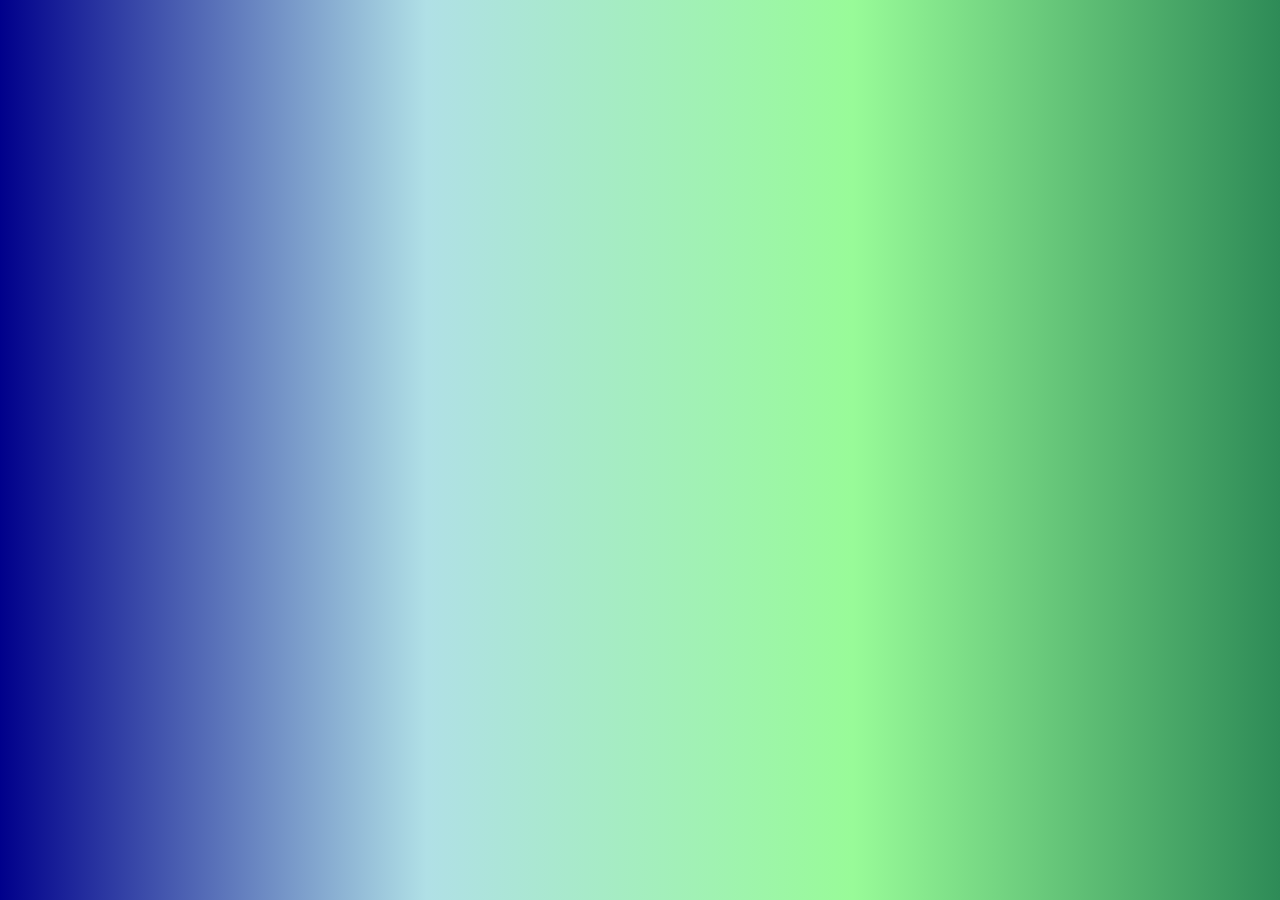
<file: template.html>
<!DOCTYPE html>
<html>
	<head>
		<title>Blank Page</title>
		<link type="text/css" rel="stylesheet" href="styles.css"/>
		<meta charset="utf-8"/>
	</head>
	<body>
	  <header>
	    
	  </header>
	  <main>
	    
	    
	    
	  </main>
	  <footer>
	    
	  </footer>
	</body>
</html>
</file>
<file: styles.css>
body {
  background-color: #000099;
}
body {
	background:  #000099;
	font-family: "Helvetica", sans-serif;
	background: linear-gradient(to right, #00008B, #B0E0E6, #98FB98, #2E8B57);
}
@keyframes stat {
	from {background-color: linear-gradient(#00008B, #B0E0E6, #98FB98, #2E8B57)};
	to {background-color: linear-gradient(#2E8B57, #98FB98, #B0E0E6, #00008B)}
}
h1 {
	color: #FF00FF;
	font-family: "Times New Roman", serif;
}	
h4 {
	color: Lime;
	font-family: "Arial", sans-serif;
}
h4:hover {
	text-shadow: 0 0 3px black, 00 5px DarkBlue;
}
ol {
	color: Magenta;
	font-family "Arial", sans-serif;
}
a {
	color: #800000;
	font-family "Arial", sans-serif;
}
nav ul {
	background-color: #006622;
	border-style: solid;
	border-color: red;
	border-radius: 10px;
	border-width: 1px;
	padding: 0.5em;
	display: flex;
	flex-direction: column;
	
}
nav ul li {
	list-style-type: none;
	color: #3333ff;
	margn-right: 20px;
	margn-left: 20px;
}
nav ul li a {
	text-decorration: none;
}
img {
	border: 2px solid MediumSlateBlue;

	
}
img:hover {
	border: 2px dotted GreenYellow;
}
table {
	border-radius: 10px;
}
}
#myCoolText {
	color: #8B0000;
	border: 2px ridge #8B008B;
	padding: 15px;
	text-align: center;
	animation-name: glow;
	animation-duration: 3s;
	animation-iteration-count: infinite;
	animation-delay: 0.5s;
	animation-timing-function: ease-in-out;
	animation-direction: alternate;
}

#poo {
	color: #C71585;
	animation-name: glow;
	animation-duration: 3s;
	animation-iteration-count: infinite;
}
#poo2 {
	color: #191970;
	animation-name: glow;
	animation-duration: 3s;
	animation-iteration-count: infinite;
}
#poo2:hover {
	animation-name: stat;
	animation-duration: 3s;
	animation-iteration-count: infinite;
}
#cock {
	width: 40%;
	border-radius: 10%;
	
}
#cock:hover {
	animation-name: rollover;
	animation-duration: 2s;
	animation-iteration-count: infinite;
	animation-direction: alternate;
	animation-timing-function: ease-out;
	animation-delay: 0.5s;
	border-radius: 20px 25px 30px 35px;
	
}
	#ro {
	width: 40%;
	border-radius: 10%;
	
}


#ro:hover {
	animation-name: rollover;
	animation-duration: 1s;
	animation-iteration-count: infinite;
	animation-direction: alternate;
	animation-timing-function: linear;
	animation-delay: 0.5s;
	border-radius: 15px 20px 25px 30px;
}
#gang {
	width: 40%;
	border-radius: 10%;
	
}
#gang:hover {
	animation-name: rollover;
	animation-duration: 3s;
	animation-iteration-count: infinite;
	animation-direction: alternate;
	animation-timing-function: ease-in;
	animation-delay: 0.5s;
	border-radius: 10px 15px 20px 25px;
	
}
@keyframes rollover {
	0% {
	  transform: rotate(0deg);
	  box-shadow: 10px 10px 3px DarkRed;
	}
	100% {
		transform: rotate(-360deg);
		box-shadow: 20px 20px 10px Grey;
	}
}
@keyframes myFirstAnimation {
	from {
		width: 100px;
	}
	to {
		width: 300px;
	}
}
@keyframes glow {
	0% {
		color: #800080;
		text-shadow: 20px 20px 10px Chartreuse;
	}
	50% {
		color: #C0C0C0 ;
		text-shadow: 10px 10px 3px LightSkyBlue;
	}
	100% {
		color: #DC143C;
		text-shadow: 2px 2px GoldenRod;
	}
}
@keyframes slide {
	0% {
		background-position-x: 0;
	}
	100% {
		background-position-x: 600vw
	}
}
.niceLinks {
	text-decoration: none;
	color: #7B68EE;
}
.niceLinks:hover{
	color: #7FFF00
}
.tinyPicture {
	height: 60px;
	border-radius: 10px;
}
.card {
	width: 200px;
	height: 200px;
	border: 2px solid #000000;
	border-radius: 10px;
	box-sizing: border-box;
	padding: 10px;
	margin-top: 10px;
	font-family: "Trebuchet MS", sans-serif;
}
.card:hover {
	border-color: #00FF00;
	box-shadow: 5px 5px 3px White, 10px 10px 5px 12px DarkSeaGreen, 15px 15px 10px Black, 10px 10px 5px LightBlue inset;
}
#rose {
	width: 40%;
	animation-name: myFirstAnimation;
	animation-duration: 3s;
	animation-iteration-count: 2;
	animation-delay: 0.5s;
	animation-timing-function: ease;
	animation-direction: alternate;
	z-index: 7;
	border-radius: 40px;
}
@media all and (min-width:900px) {
	nav ul {
		flex-direction: row;
		justify-content: space-around;
	}
}
figure {
	margin-top: 0px;
	margin-bottom: 0px;
	margin-left: 0px;
	margin-right: 0px;
}
.sideNoteStyle {
	border: dotted 1px DeepSkyBlue;
	background-color: #B22222;
	padding: 0.5em;
	margin: 0.5em;
}
.warnorange {
	background-color: #BDB76B;
}
.warnred {
	color: #DDA143C;
	font-size: larger;
}
.myPageLayoutGrid {
	display: grid;
	grid-column-gap: 0.5em;
	grid-row-gap: 1em;
	grid-template-rows: auto;
	grid-template-columns: 100fr 100fr;
	grid-template-areas:
	"egAside1"
	"egAside2";
}
.myGridArticle {
	grid-area: egArticle;
}
.myGridAside1 {
	grid-area: egAside1;
}
.myGridAside2 {
	grid-area: egAside2;
}
.ABS {
	position: absolute;
}
.relpos {
	position: relative;
}
#tong {
	width: 800px;
	height: 400px;
}
#po {
	right: 0px;
	bottom: 70px;
	height: 100px;
	width: 100px;
}
#to {
	left: 300px;
	top: 10px;
	width: 99px;
}
#go {
	right: 10px;
	top: 20px;
	width: 300px;
	z-index: 7;
}
#og {
	left: 20px;
	bottom: 10px;
	width: 400px;
	border-radius: 10px
	z-index: 10;
}
#ton {
	width: 300px;
	left: 500px;
	z-index: 6;
}
}
div {
  width: 100px;
  height: 100px;
  position: relative;
  background-color: red;
   animation-name: ooo;
   animation-duration: 4s;
}
#pot:hover {
	transform: rotateY(360deg);
}
div {
	width: 100px;
	height: 100px;
	background: red;
	 transition: width 2s, height 2s, transform 2s;
	 transition-delay: 0.1s;
}
div:hover {
	width: 300px;
}
@keyframes ooo {
	0% {background-color:GoldenRod; left:0px; top:0px;}
	25% {background-color:LightSkyBlue; left:200px; top:0px;}
	50%  {background-color:blue; left:200px; top:200px;}
	75%  {background-color:green; left:0px; top:200px;}
	100% {background-color:GoldenRod; left:0px; top:0px;}
}
.invert {filter: invert(100%);}
.shadow {filter: drop-shadow(8px 8px 10px DarkGoldenrod, 10px 10px 8px Red insert);}
.saturate {filter: saturate(7);}
div {
  width: 100px;
  height: 100px;
  background-color: red;
  position: relative;
  animation-name: ooo;
  animation-duration: 5s;
  animation-timing-function: linear;
  animation-delay: 5s;
  animation-iteration-count: infinite;
  animation-direction: alternate;
}
.tooltip {
  position: relative;
  display: inline-block;
  border-bottom: 1px dotted black;
}
.tooltip .tooltiptext {
  visibility: hidden;
  width: 120px;
  background-color: black;
  color: #fff;
  text-align: center;
  padding: 5px 0;
  border-radius: 6px;
 
  position: absolute;
  z-index: 1;
 
}
.tooltip:hover .tooltiptext {
  visibility: visible;
}
.tooltip .tooltiptext::after {
  content: " ";
  position: absolute;
  bottom: 100%; 
  left: 50%;
  margin-left: -5px;
  border-width: 5px;
  border-style: solid;
  border-color: transparent transparent black transparent;
}
.container {
  position: relative;
  width: 50%;
}

.image {
  display: block;
  width: 100%;
  height: auto;
}

.overlay {
  position: absolute;
  bottom: 100%;
  left: 0;
  right: 0;
  background-color: #008CBA;
  overflow: hidden;
  width: 100%;
  height: 0;
  transition: .5s ease;
}

.container:hover .overlay {
  bottom: 0;
  height: 100%;
}

.text {
  white-space: nowrap; 
  color: white;
  font-size: 20px;
  position: absolute;
  overflow: hidden;
  top: 50%;
  left: 50%;
  transform: translate(-50%, -50%);
  -ms-transform: translate(-50%, -50%);
}
img:hover {
  transform: scaleX(-1);
}
#tot {
}
.mask1 {
  -webkit-mask-image: url(n.jpg);
  mask-image: url(w3logo.png);
  -webkit-mask-repeat: no-repeat;
  mask-repeat: no-repeat;    
}
.button {
  background-color: #006622;
  border: none;
  color: white;
  padding: 15px 32px;
  text-align: center;
  text-decoration: none;
  display: inline-block;
  font-size: 16px;
  margin: 4px 2px;
  cursor: pointer;
  font-size: 20px;
  padding: 16px;
  border-radius: 100%;
  transition-duration: 0.4s;
}
.button:hover {
	background-color: white;
	color: white;
}
.button span {
  cursor: pointer;
  display: inline-block;
  position: relative;
  transition: 0.5s;
}

.button span:after {
  content: '\00bb';
  position: absolute;
  opacity: 0;
  top: 0;
  right: -20px;
  transition: 0.5s;
}

.button:hover span {
  padding-right: 25px;
}

.button:hover span:after {
  opacity: 1;
  right: 0;
}
.button2 {
  display: inline-block;
  border-radius: 4px;
  background-color: white;
  border: none;
  color: black;
  text-align: center;
  font-size: 28px;
  padding: 20px;
  width: 200px;
  transition: all 0.5s;
  cursor: pointer;
  margin: 5px;
}
.button3 {
  display: inline-block;
  padding: 15px 25px;
  font-size: 24px;
  cursor: pointer;
  text-align: center;
  text-decoration: none;
  outline: none;
  color: #fff;
  background-color: #04AA6D;
  border: none;
  border-radius: 15px;
  box-shadow: 0 9px #999;
}

.button:hover {background-color: #3e8e41}

.button:active {
  background-color: #3e8e41;
  box-shadow: 0 5px #666;
  transform: translateY(4px);
}
div {
  border: 2px dotted SpringGreen;
  padding: 20px; 
  width: 300px;
  resize: both;
  overflow: auto;
}
div:hover {
	border: 5px solid Red;
	border-radius: 100%;
}
.disabled {
  opacity: 0.6;
  cursor: not-allowed;
}
.button {
  background-color: #f4511e;
  border: none;
  color: white;
  padding: 16px 32px;
  text-align: center;
  font-size: 16px;
  margin: 4px 2px;
  opacity: 0.6;
  transition: 0.3s;
  display: inline-block;
  text-decoration: none;
  cursor: pointer;
}

.button:hover {opacity: 1}
.button {
  position: relative;
  background-color: #04AA6D;
  border: none;
  font-size: 28px;
  color: #FFFFFF;
  padding: 20px;
  width: 200px;
  text-align: center;
  transition-duration: 0.4s;
  text-decoration: none;
  overflow: hidden;
  cursor: pointer;
}

.button:after {
  content: "";
  background: #f1f1f1;
  display: block;
  position: absolute;
  padding-top: 300%;
  padding-left: 350%;
  margin-left: -20px !important;
  margin-top: -120%;
  opacity: 0;
  transition: all 0.8s
}

.button:active:after {
  padding: 0;
  margin: 0;
  opacity: 1;
  transition: 0s
}
.box {
    position: relative;
    width: 80px;
    height: 80px;
    background: #00ab55;
    animation: moveit 3s infinite alternate linear;
	animation-delay: 10s;
}

@keyframes moveit {
    from {left: 0;}
    to {left: 250px;}
}
.ub {
  background: #2db34a;
  border-radius: 6px;
  cursor: pointer;
  height: 95px;
  line-height: 95px;
  text-align: center;
  transition-property: background, border-radius;
  transition-duration: 1s;
  transition-timing-function: linear;
  width: 95px;
}
.ub:hover {
  background: #6A5ACD;
  border-radius: 50%;
}
.card-container {
  height: 150px;
  perspective: 600;
  position: relative;
  width: 150px;
}
.card {
  height: 100%;
  position: absolute;
  /* transform-style: preserve-3d; */
  /* transition: all 1s ease-in-out; */
  width: 100%;
}
.card:hover {
  /* transform: rotateY(180deg); */
}
.card .side {
  backface-visibility: hidden;
  height: 10%;
  position: absolute;
  width: 10%;
}
.card .back {
  /* transform: rotateY(180deg); */
}
@keyframes slide {
  0% {
    left: 0;
    top: 0;
  }
  50% {
    left: 244px;
    top: 100px;
  }
  100% {
    left: 488px;
    top: 0;
  }
}
#c {
	border-radius: 100%;
	animation-name: slide;
	animation-iteration-count: infinite;
	animation-duration: 5s;
	animation-delay: 2s;
	animation-direction: reverse-alternate;
	animation-timing-function: linear;
}
#i {
	height: 100px;
	width: 100px;
	border-radius: 100%;
	border-bottom: 5px dashed Lime;
	border-left: 1px solid DarkBlue;
	border-right: 10px dotted DarkGoldenrod;
	border-top: 3px solid red;
	animation-name: rollover;
	animation-duration: 1s;
	animation-delay: 3s;
	animation-iteration-count: infinite;
	animation-timing-function: linear;
}
#m {
	color: LightSkyBlue;
}

#questions{
	display: none;
}
#ga {
	width: 40%;
	border-radius: 10%;
	
}
#ga:hover {
	animation-name: rollover;
	animation-duration: 0.5s;
	animation-iteration-count: infinite;
	animation-direction: alternate;
	animation-timing-function: ease-in;
	animation-delay: 0.5s;
	border-radius: 10px 15px 20px 25px;
	
}


























































































































/**********************************
This section is for styling tables
***********************************/
table, th, td {
  border: 1px solid HoneyDew;
  border-collapse: collapse;
}
tr {
  background-color: PaleTurquoise;
}
th, td {
  vertical-align: top;
  padding: 5px;
  text-align: left;
}
th {
  color: purple;
}
td {
  color: purple;
}
/********************************/
</file>
